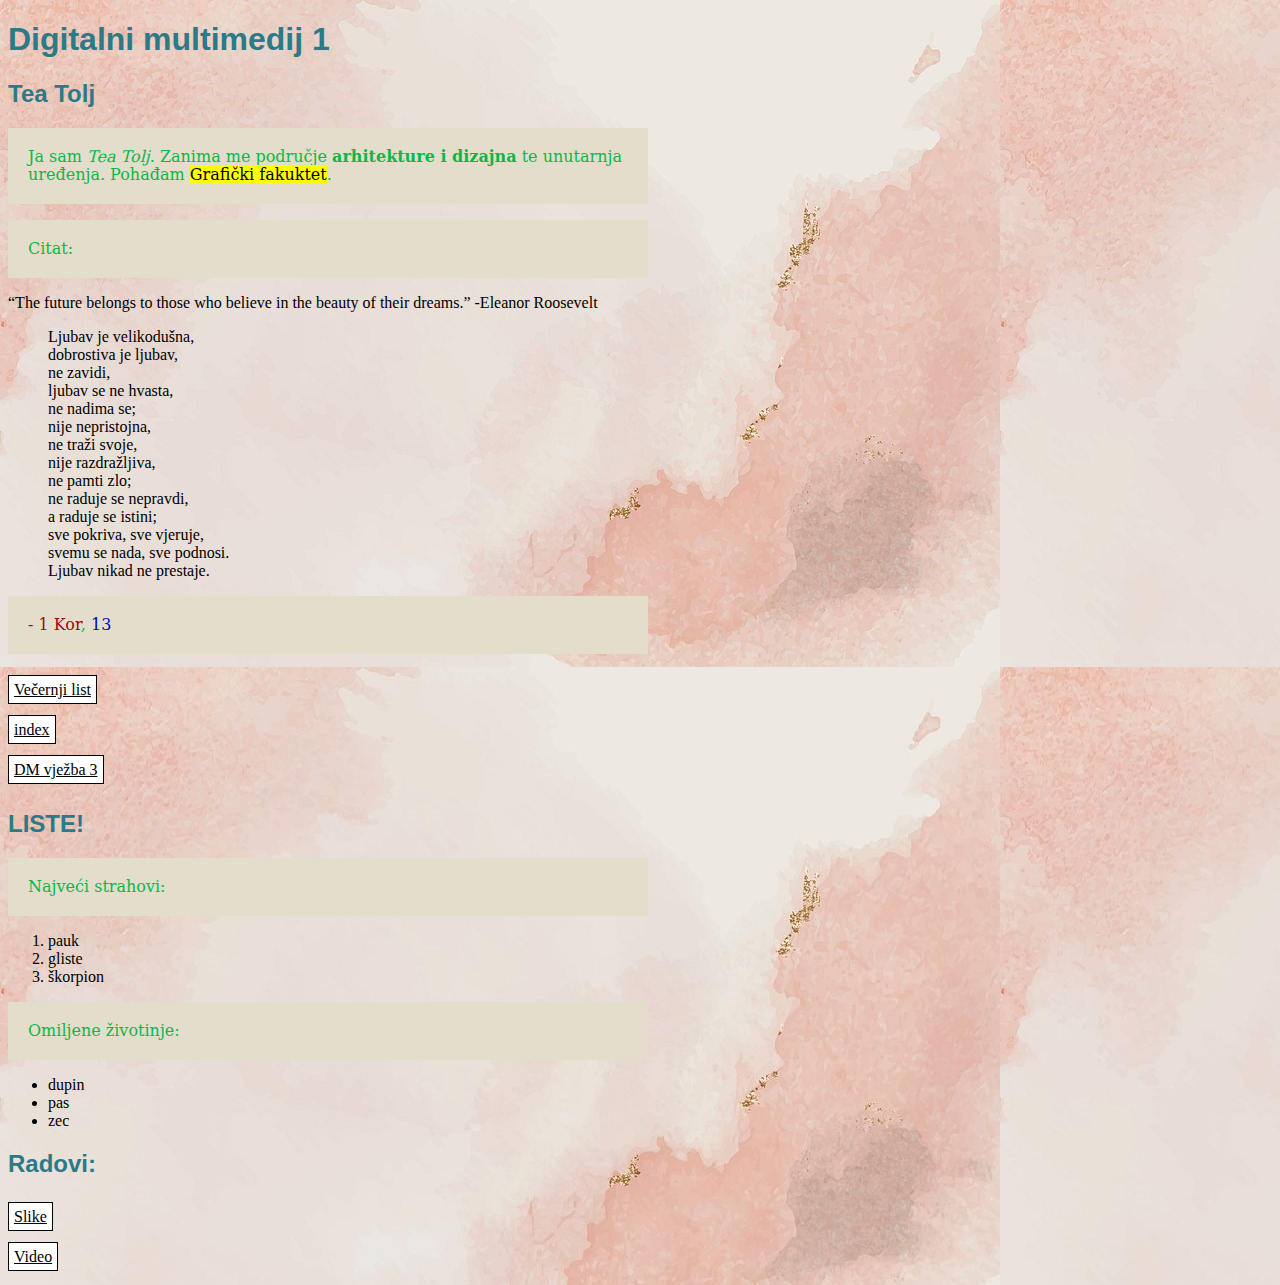
<file: index.html>
<!doctype html>
<html>
<head>
<meta charset="utf-8">
<title>Tea Tolj - moj html dokument</title>
  <link rel="stylesheet" href="stil.css"/>
</head>
<h1>Digitalni multimedij 1</h1>
    <h2>Tea Tolj</h2>
<p class="paragraf_2">Ja sam <i>Tea Tolj</i>. Zanima me područje <b>arhitekture i dizajna</b> te unutarnja uređenja. Pohađam <mark>Grafički fakuktet</mark>. </p>
<p>Citat:</p><q>The future belongs to those who believe in the beauty of their dreams.</q> -Eleanor Roosevelt 
<blockquote>
Ljubav je velikodušna, <br/>
dobrostiva je ljubav, <br/>
ne zavidi, <br/>
ljubav se ne hvasta, <br/>
ne nadima se; <br/>
nije nepristojna, <br/>
ne traži svoje, <br/>
nije razdražljiva, <br/>
ne pamti zlo; <br/>
ne raduje se nepravdi, <br/>
a raduje se istini; <br/>
sve pokriva, sve vjeruje, <br/>
svemu se nada, sve podnosi. <br/>
Ljubav nikad ne prestaje. <br/>
</blockquote>
 <p><span style="color:#A60407"> - 1 Kor</span>, <span style="color:#0004C8"> 13 </span> </p>
<a href="https://www.vecernji.hr/"> Večernji list <br/>
<a href="index.html"> index </a> <br/>
<a href="vj3.pdf" > DM vježba 3 </a> <br/>
    <h2>LISTE!</h2>
<p>Najveći strahovi:</p>
 <ol>
  <li>pauk</li>
  <li>gliste</li>
  <li>škorpion</li> 
 </ol>
 <p>Omiljene životinje:</p>
  <ul>
   <li>dupin</li>
   <li>pas</li>
   <li>zec</li> 
  </ul>
  <h2>Radovi:</h2>
  <li><a href="vjezba1.html">Slike</a></li>
  <li><a href="vjezba2.html">Video</a></li>
<body>
</body>
</html>
</file>
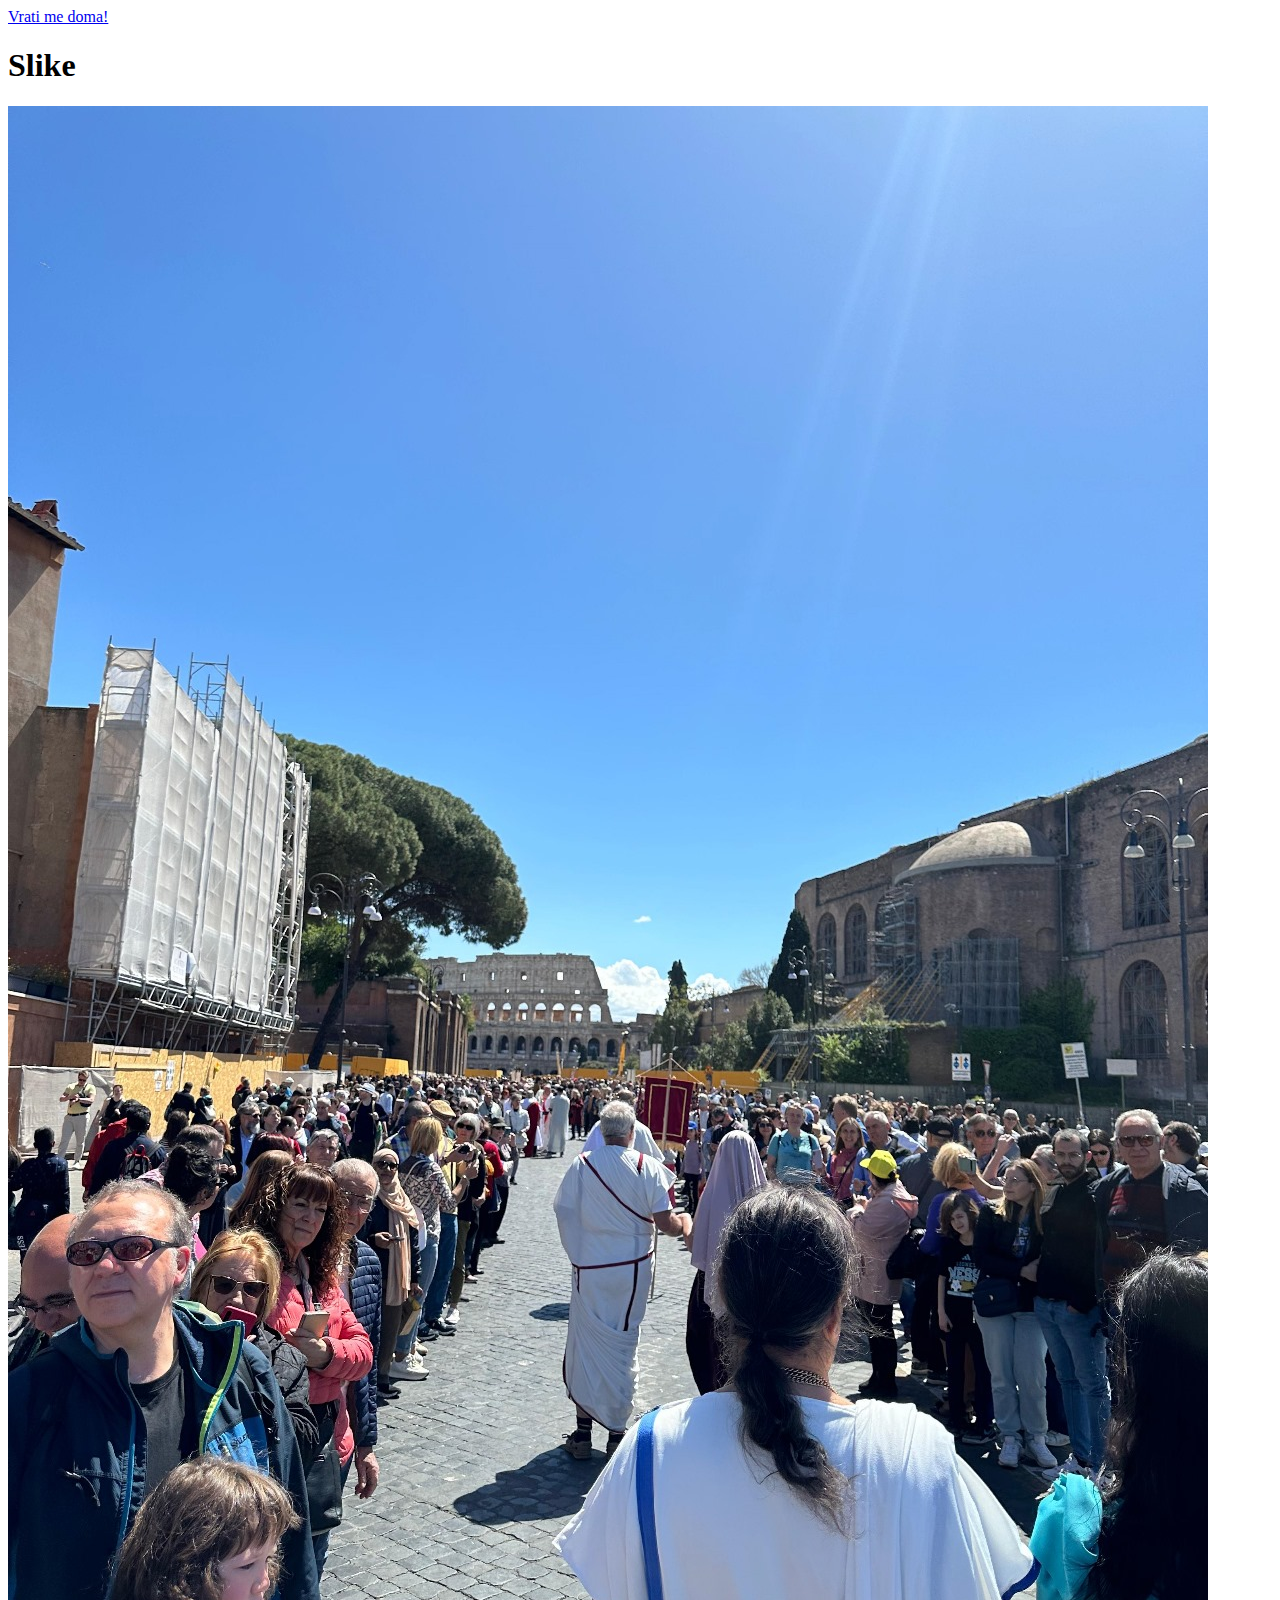
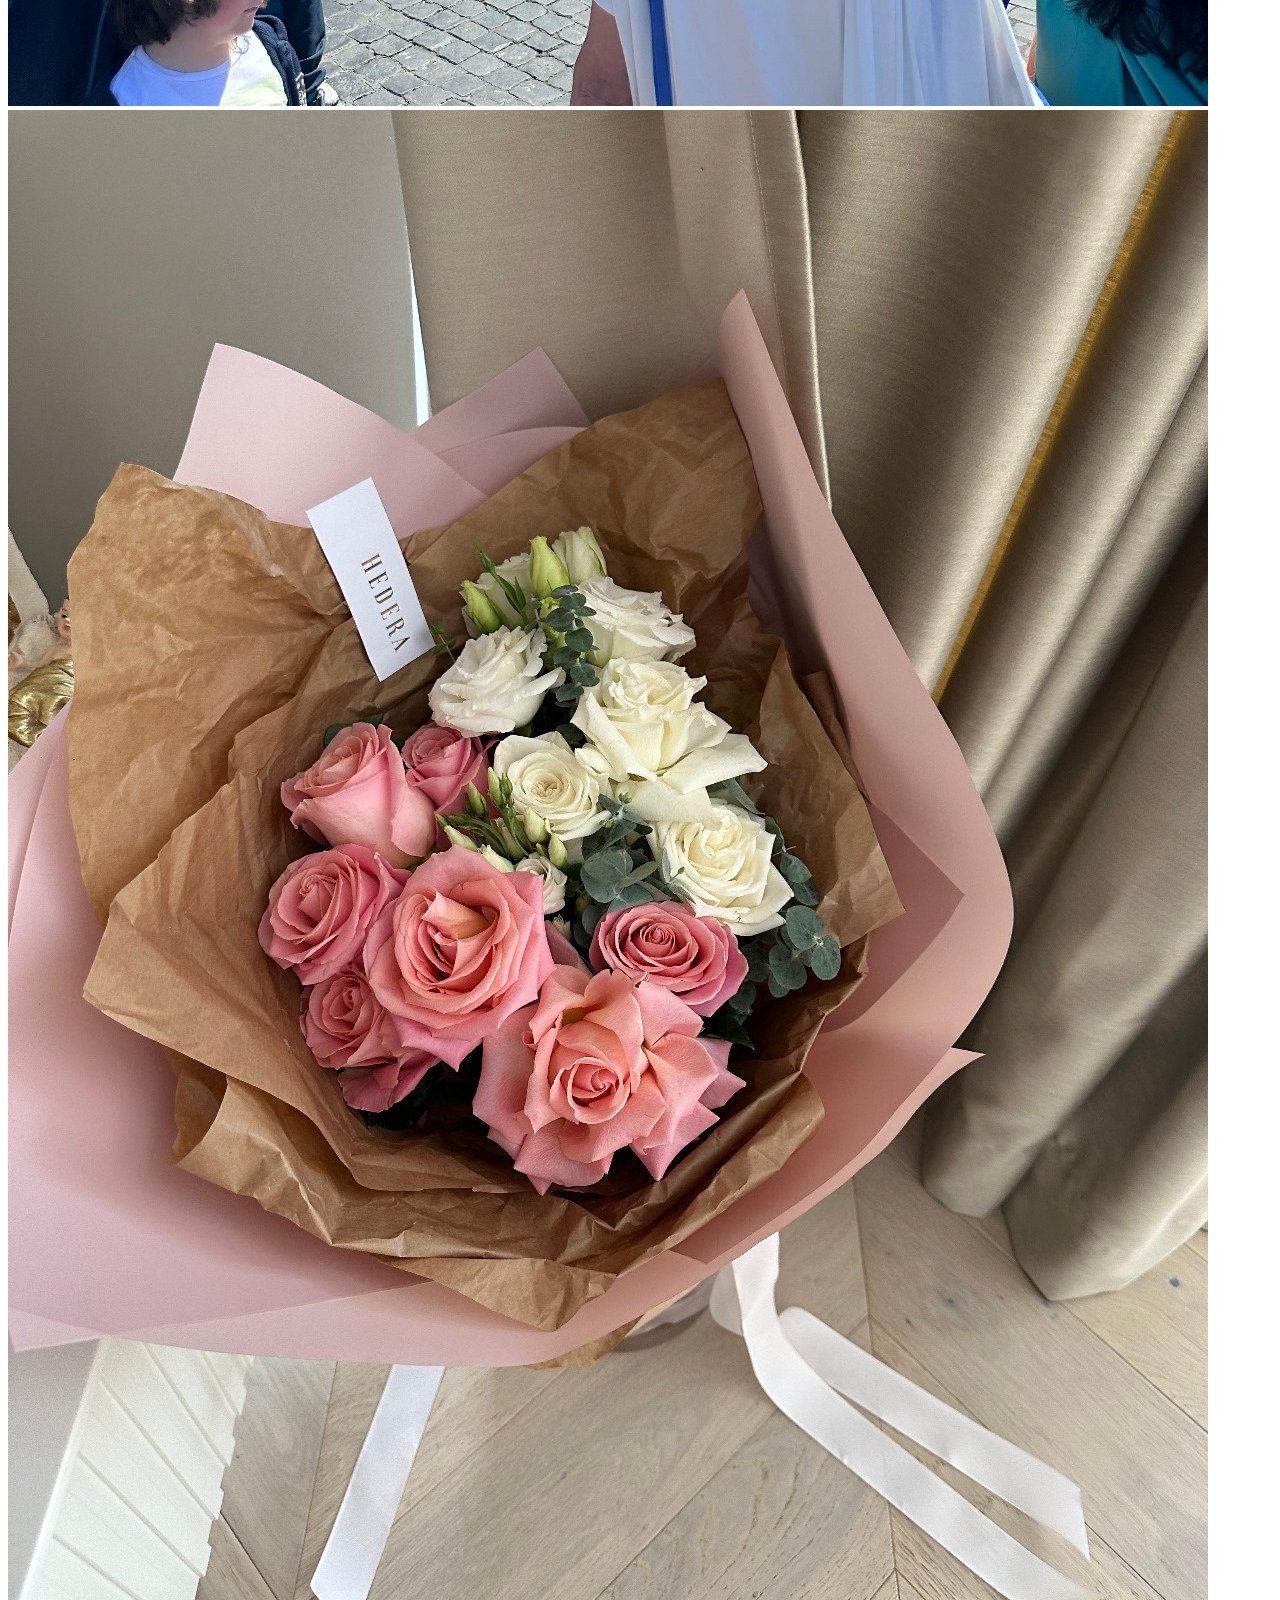
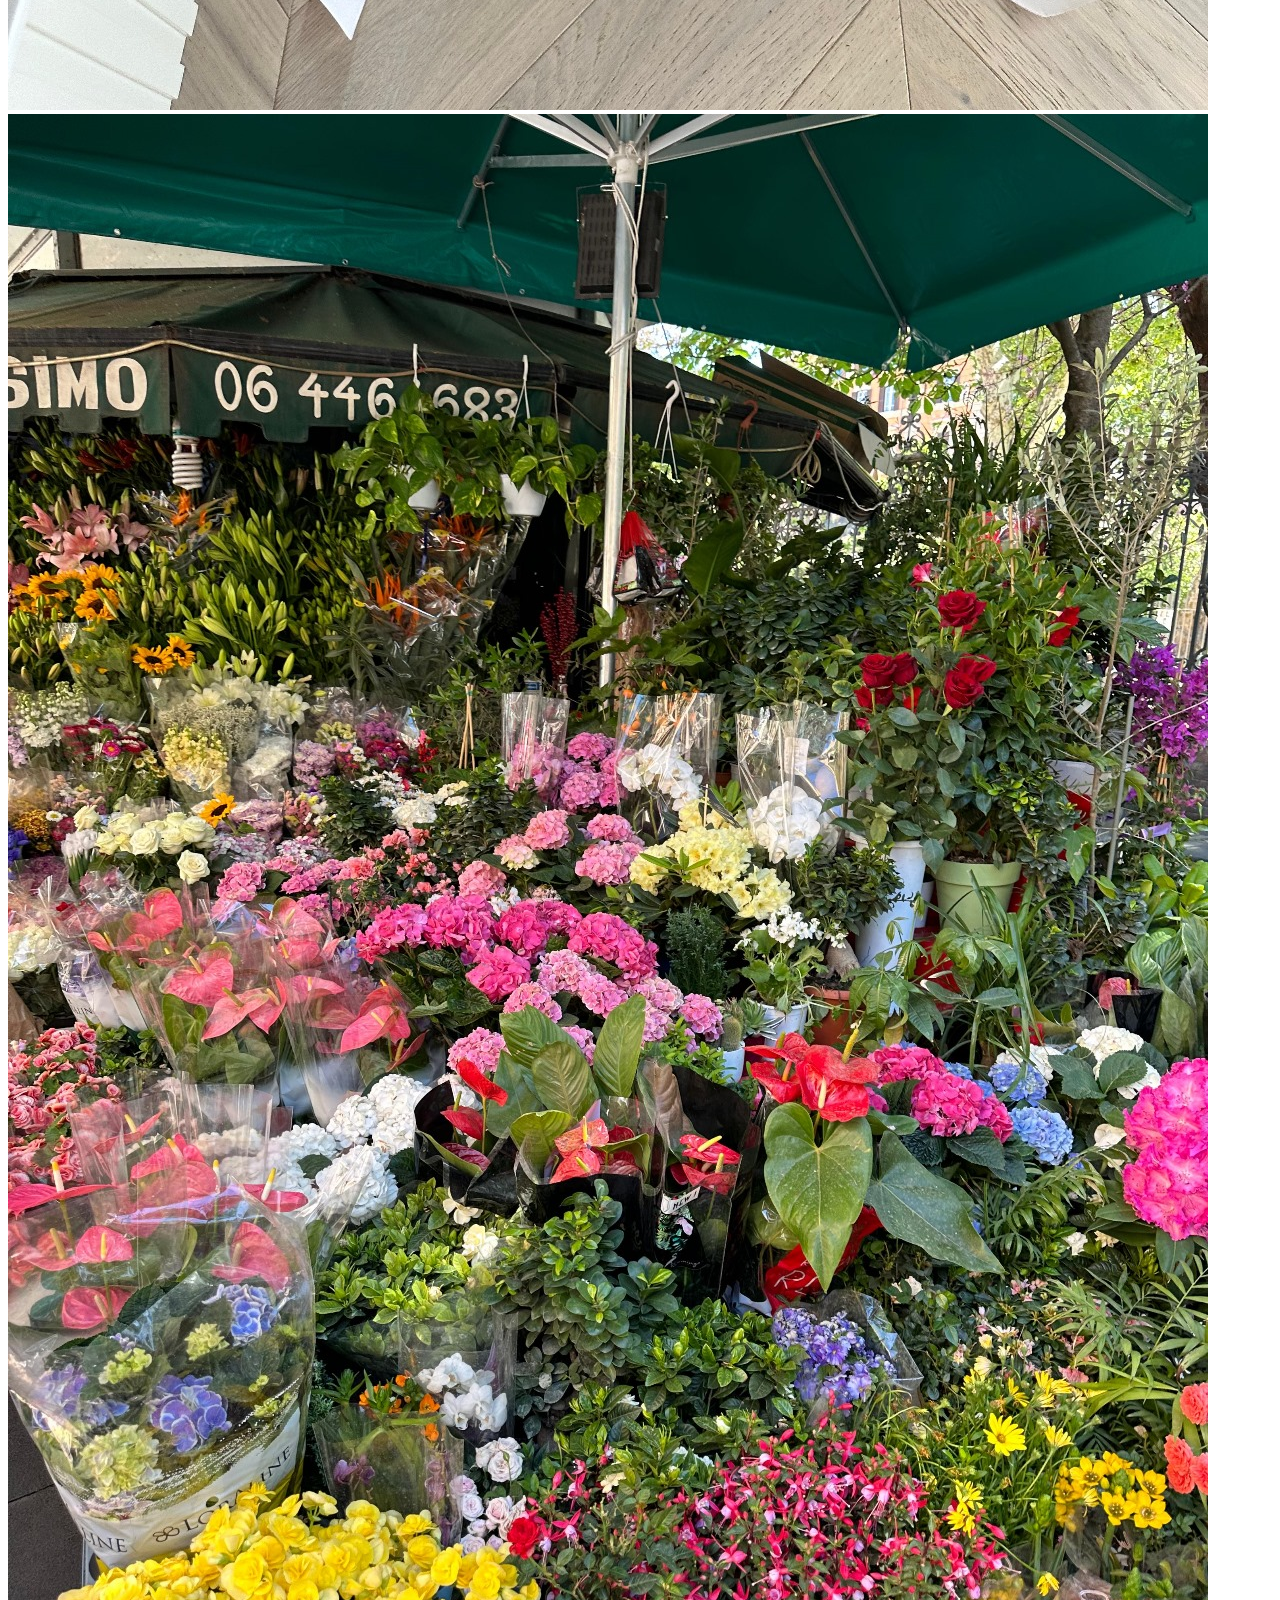
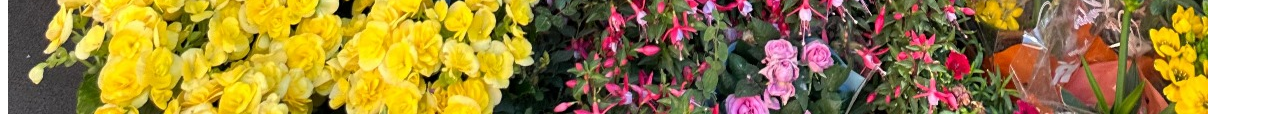
<file: vjezba1.html>
<!doctype html>
<html>
<head>
<meta charset="utf-8">
<title>vjezba1</title>
</head>
<a href="index.html">Vrati me doma!</a>
<h1>Slike</h1>
<img src="01.jpg"/>
<img src="02.jpg"/>
<img src="03.jpg"/>

<body>
</body>
</html>
</file>
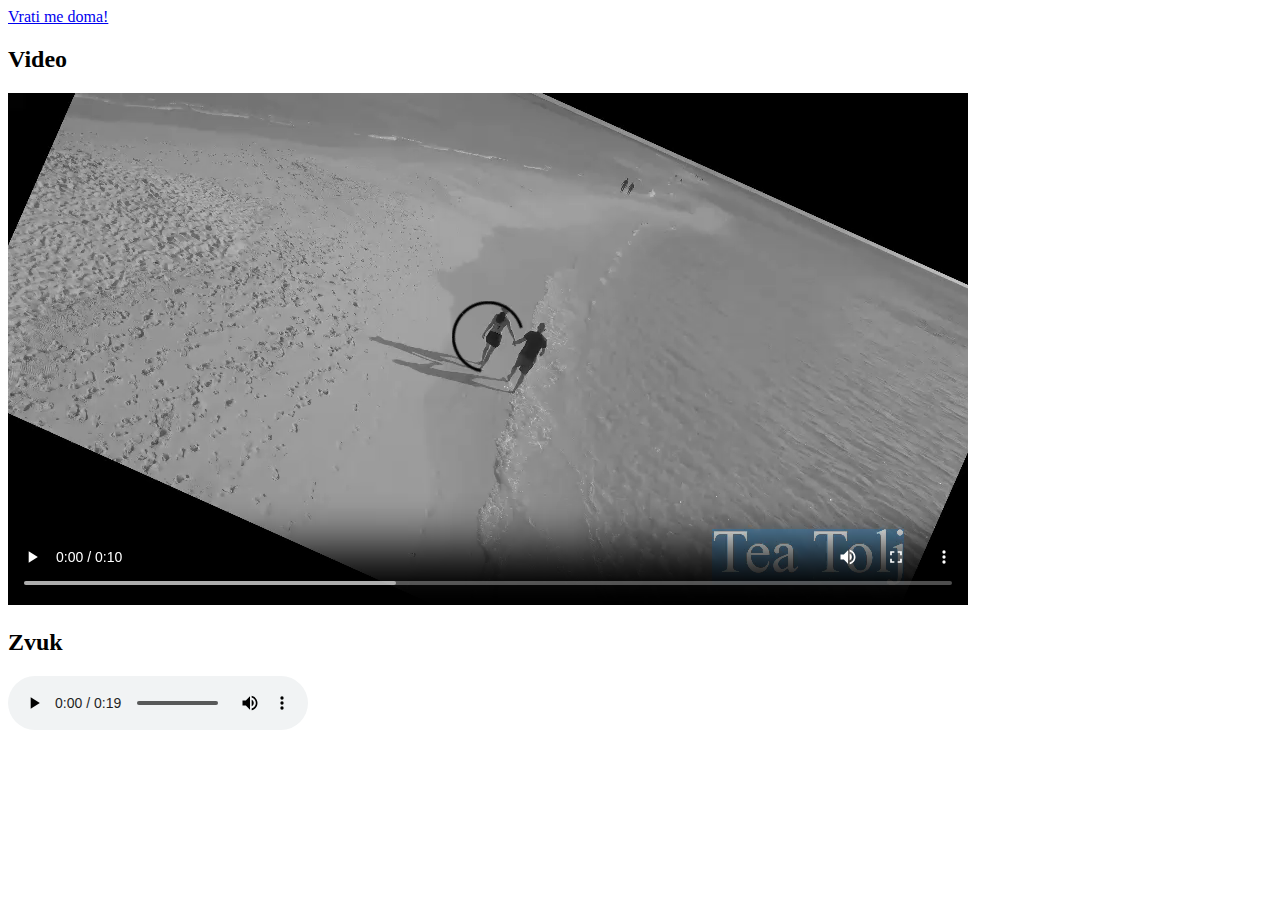
<file: vjezba2.html>
<!doctype html>
<html>
<head>
<meta charset="utf-8">
<title>vjezba2</title>
</head>
<a href="index.html">Vrati me doma!</a>
<h2>Video</h2>
<video width="" height="" controls>
<source src="mojvideo.mp4" type="video/mp4"/>
</video>
 <h2>Zvuk</h2>
 <audio controls>
 <source src="valovi_zvuk.mp3" type="audio/mp3"/>
 


<body>
</body>
</html>
</file>
<file: stil.css>
@charset "utf-8";
/* CSS Document */
p { color:#0CB74A;
    font-family:Constantia, "Lucida Bright", "DejaVu Serif", Georgia, serif;
	font-size:16px;
	line-height:18px;
	width:600px;
	background-color:#E3DECB;
	padding:20px;
}
h1, h2 {font-family:Gotham, "Helvetica Neue", Helvetica, Arial, sans-serif;
        color:#2C7A87;
}
span {color: #D70205;}
body {background-image:url(pozadina.jpg);
}
a:link {color:#000000;
   background-color:#FFFFFF;
   padding:5px;
   line-height:40px;
   border:1px solid #000000
}
a:hover {background-color:darkgray;
}
img {height:200px;}
</file>
